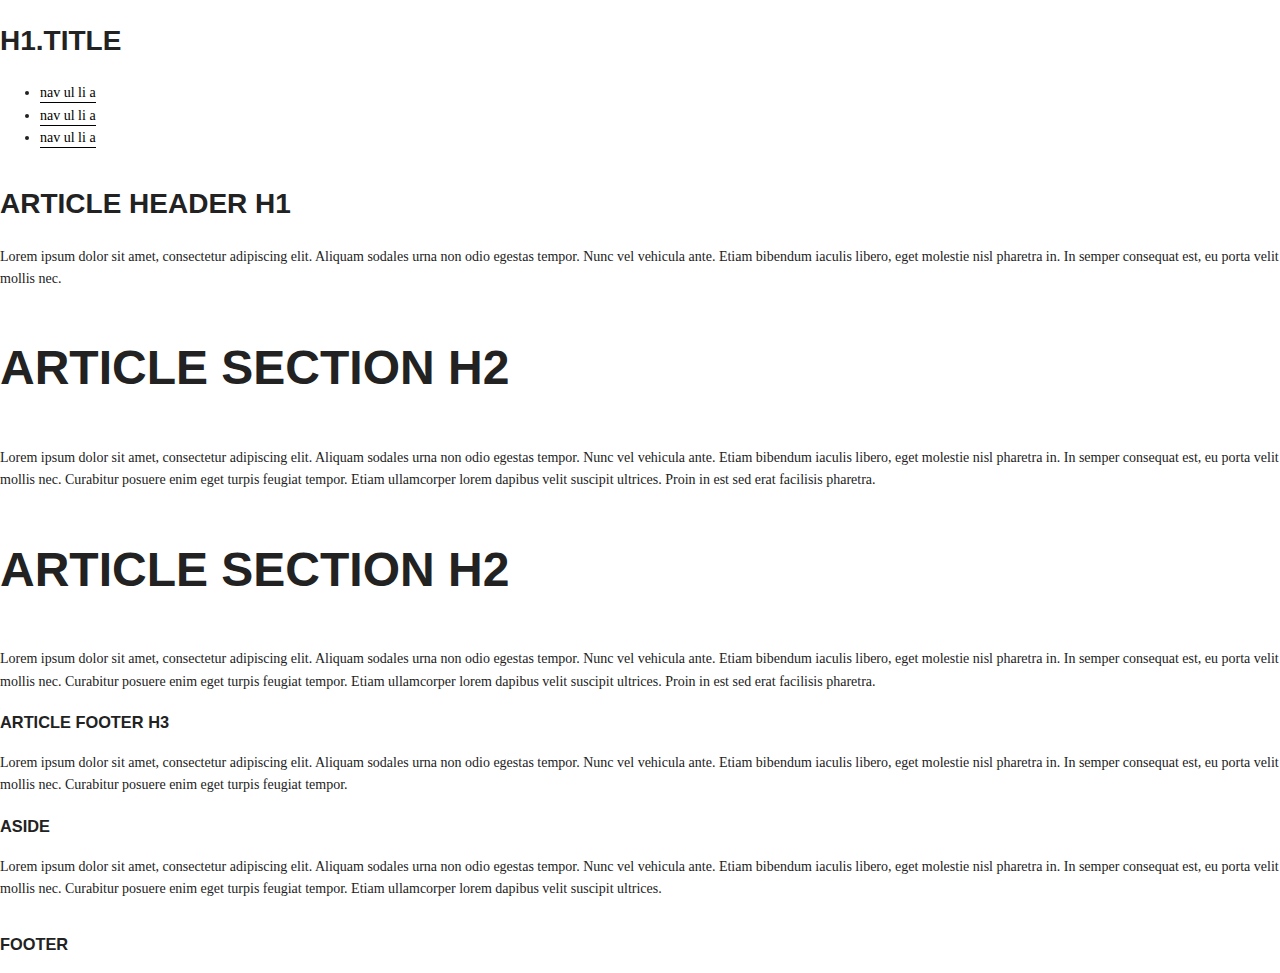
<file: index_backup.html>
<!doctype html>
<!--[if lt IE 7]>      <html class="no-js lt-ie9 lt-ie8 lt-ie7" lang=""> <![endif]-->
<!--[if IE 7]>         <html class="no-js lt-ie9 lt-ie8" lang=""> <![endif]-->
<!--[if IE 8]>         <html class="no-js lt-ie9" lang=""> <![endif]-->
<!--[if gt IE 8]><!--> <html class="no-js" lang=""> <!--<![endif]-->
    <head>
        <meta charset="utf-8">
        <meta http-equiv="X-UA-Compatible" content="IE=edge,chrome=1">
        <title></title>
        <meta name="description" content="">
        <meta name="viewport" content="width=device-width, initial-scale=1">
        <link rel="apple-touch-icon" href="apple-touch-icon.png">

        <link rel="stylesheet" href="css/normalize.min.css">
        <link rel="stylesheet" href="css/main.css">

        <script src="js/vendor/modernizr-2.8.3-respond-1.4.2.min.js"></script>
    </head>
    <body>
        <!--[if lt IE 8]>
            <p class="browserupgrade">You are using an <strong>outdated</strong> browser. Please <a href="http://browsehappy.com/">upgrade your browser</a> to improve your experience.</p>
        <![endif]-->

        <div class="header-container">
            <header class="wrapper clearfix">
                <h1 class="title">h1.title</h1>
                <nav>
                    <ul>
                        <li><a href="#">nav ul li a</a></li>
                        <li><a href="#">nav ul li a</a></li>
                        <li><a href="#">nav ul li a</a></li>
                    </ul>
                </nav>
            </header>
        </div>

        <div class="main-container">
            <div class="main wrapper clearfix">

                <article>
                    <header>
                        <h1>article header h1</h1>
                        <p>Lorem ipsum dolor sit amet, consectetur adipiscing elit. Aliquam sodales urna non odio egestas tempor. Nunc vel vehicula ante. Etiam bibendum iaculis libero, eget molestie nisl pharetra in. In semper consequat est, eu porta velit mollis nec.</p>
                    </header>
                    <section>
                        <h2>article section h2</h2>
                        <p>Lorem ipsum dolor sit amet, consectetur adipiscing elit. Aliquam sodales urna non odio egestas tempor. Nunc vel vehicula ante. Etiam bibendum iaculis libero, eget molestie nisl pharetra in. In semper consequat est, eu porta velit mollis nec. Curabitur posuere enim eget turpis feugiat tempor. Etiam ullamcorper lorem dapibus velit suscipit ultrices. Proin in est sed erat facilisis pharetra.</p>
                    </section>
                    <section>
                        <h2>article section h2</h2>
                        <p>Lorem ipsum dolor sit amet, consectetur adipiscing elit. Aliquam sodales urna non odio egestas tempor. Nunc vel vehicula ante. Etiam bibendum iaculis libero, eget molestie nisl pharetra in. In semper consequat est, eu porta velit mollis nec. Curabitur posuere enim eget turpis feugiat tempor. Etiam ullamcorper lorem dapibus velit suscipit ultrices. Proin in est sed erat facilisis pharetra.</p>
                    </section>
                    <footer>
                        <h3>article footer h3</h3>
                        <p>Lorem ipsum dolor sit amet, consectetur adipiscing elit. Aliquam sodales urna non odio egestas tempor. Nunc vel vehicula ante. Etiam bibendum iaculis libero, eget molestie nisl pharetra in. In semper consequat est, eu porta velit mollis nec. Curabitur posuere enim eget turpis feugiat tempor.</p>
                    </footer>
                </article>

                <aside>
                    <h3>aside</h3>
                    <p>Lorem ipsum dolor sit amet, consectetur adipiscing elit. Aliquam sodales urna non odio egestas tempor. Nunc vel vehicula ante. Etiam bibendum iaculis libero, eget molestie nisl pharetra in. In semper consequat est, eu porta velit mollis nec. Curabitur posuere enim eget turpis feugiat tempor. Etiam ullamcorper lorem dapibus velit suscipit ultrices.</p>
                </aside>

            </div> <!-- #main -->
        </div> <!-- #main-container -->

        <div class="footer-container">
            <footer class="wrapper">
                <h3>footer</h3>
            </footer>
        </div>

        <script src="//ajax.googleapis.com/ajax/libs/jquery/1.11.2/jquery.min.js"></script>
        <script>window.jQuery || document.write('<script src="js/vendor/jquery-1.11.2.min.js"><\/script>')</script>

        <script src="js/main.js"></script>

        <!-- Google Analytics: change UA-XXXXX-X to be your site's ID. -->
        <script>
            (function(b,o,i,l,e,r){b.GoogleAnalyticsObject=l;b[l]||(b[l]=
            function(){(b[l].q=b[l].q||[]).push(arguments)});b[l].l=+new Date;
            e=o.createElement(i);r=o.getElementsByTagName(i)[0];
            e.src='//www.google-analytics.com/analytics.js';
            r.parentNode.insertBefore(e,r)}(window,document,'script','ga'));
            ga('create','UA-XXXXX-X','auto');ga('send','pageview');
        </script>
    </body>
</html>
</file>
<file: css/main.css>
/*! HTML5 Boilerplate v5.0 | MIT License | http://h5bp.com/ */

html {
    color: #222;
    font-size: 1em;
    line-height: 1.4;
    box-sizing:border-box;
}

::-moz-selection {
    background: #b3d4fc;
    text-shadow: none;
}

::selection {
    background: #b3d4fc;
    text-shadow: none;
}

hr {
    display: block;
    height: 1px;
    border: 0;
    border-top: 1px solid #ccc;
    margin: 1em 0;
    padding: 0;
}

audio,
canvas,
iframe,
img,
svg,
video {
    vertical-align: middle;
}

fieldset {
    border: 0;
    margin: 0;
    padding: 0;
}

textarea {
    resize: vertical;
}

.browserupgrade {
    margin: 0.2em 0;
    background: #ccc;
    color: #000;
    padding: 0.2em 0;
}


/* ===== Initializr Styles ==================================================
   Author: Jonathan Verrecchia - verekia.com/initializr/responsive-template
   ========================================================================== */

html {
  box-sizing: border-box;
}
*, *:before, *:after {
  box-sizing: inherit;
}

body {
    font-family: 'Cutive Mono', serif;
    font-size:14px;
    background-color: #ffffff;
    line-height: 1.6;
}

img {
    width:100%;
    height:auto;
}

h1, h2, h3, h4, h5, h6 {
  font-family: 'Oswald', sans-serif;
  text-transform: uppercase;
}

h2 {
    font-size:3rem;
}

a {
  color:black;
  text-decoration: none;
  padding-bottom: 2px;
  border-bottom: 1px solid black;
}


.button-big {
    position:relative;
    display:block;
    color:#ffffff;
    text-align: center;
    vertical-align: center;
    text-decoration: none;
    border:2px solid #ffffff;
    padding:15px;
    letter-spacing: 0.5em;
    overflow:hidden;
}

.button-big:hover {
    color:#000000;
}

.button-big::after {
    content:' ';
    z-index:-1;
    position:absolute;
    height:100%;
    width:100%;
    top:-100%;
    left:0;
    background-color: #ffffff;

    transition: all .1s ease-out; /* explorer 10 */
    -webkit-transition: all .1s ease-out; /* chrome & safari */
    -moz-transition: all .1s ease-out; /* firefox */
    -o-transition: all .1s ease-out; /* opera */
}
.button-big.black:hover{
    color: #ffffff;
}

.button-big.black{
    color: #000000;
    border-color: #000000
}

.button-big.black:after{
    background-color: #000000;
}

.button-big:hover::after{
    top:0;
}

.nav .button-big.small {
        padding:3px;
        font-size:12px;
    } 

#logo .button-big{
    width:200px;
    margin-left: 10px;
    text-transform: uppercase;

    
}


#logo {
    color:white;
}

#loading {
    position:fixed;
    z-index:50000;
    width:100%;
    height:100%;
    background-color: #000000;
    background-image: url(../img_fa_16/25_blurr.jpg);
    background-size: cover;
    background-position: center center;
    -webkit-filter: blur(1px);
    -moz-filter: blur(1px);
    -o-filter: blur(1px);
    -ms-filter: blur(1px);
    filter: blur(1px);
}

#loading.blurred {
    -webkit-filter: blur(2px);
    -moz-filter: blur(2px);
    -o-filter: blur(2px);
    -ms-filter: blur(2px);
    filter: blur(2px);
}

#splash {
    position:relative;
    width:100%;
    min-height:320px;
    background-color: #000000;
    background-image: url(../img_fa_16/25.jpg);
    background-size: cover;
    background-position: center center;
}

#splash .overlay {
    position:absolute;
    content:' ';
    width:100%;
    height:100%;
    background: -moz-linear-gradient(top,  rgba(255,255,255,0) 0%, rgba(255,255,255,1) 99%, rgba(255,255,255,1) 100%); /* FF3.6+ */
    background: -webkit-gradient(linear, left top, left bottom, color-stop(0%,rgba(255,255,255,0)), color-stop(99%,rgba(255,255,255,1)), color-stop(100%,rgba(255,255,255,1))); /* Chrome,Safari4+ */
    background: -webkit-linear-gradient(top,  rgba(255,255,255,0) 0%,rgba(255,255,255,1) 99%,rgba(255,255,255,1) 100%); /* Chrome10+,Safari5.1+ */
    background: -o-linear-gradient(top,  rgba(255,255,255,0) 0%,rgba(255,255,255,1) 99%,rgba(255,255,255,1) 100%); /* Opera 11.10+ */
    background: -ms-linear-gradient(top,  rgba(255,255,255,0) 0%,rgba(255,255,255,1) 99%,rgba(255,255,255,1) 100%); /* IE10+ */
    background: linear-gradient(to bottom,  rgba(255,255,255,0) 0%,rgba(255,255,255,1) 99%,rgba(255,255,255,1) 100%); /* W3C */
    filter: progid:DXImageTransform.Microsoft.gradient( startColorstr='#00ffffff', endColorstr='#ffffff',GradientType=0 ); /* IE6-9 */

    opacity:0;
}

#logo-ship {
    position:absolute;
    width:100%;
    height:100%;
}

#logo .nav,
#logo .nav a.offcanvas{
    display:none;
    animation-duration: all .2s ease-out; /* explorer 10 */
    -webkit-animation-duration: all .2s ease-out; /* chrome & safari */
    -moz-animation-duration: all .2s ease-out; /* firefox */
    -o-animation-duration: all .2s ease-out;
}

#logo {
    transition: all .2s ease-out; /* explorer 10 */
    -webkit-transition: all .2s ease-out; /* chrome & safari */
    -moz-transition: all .2s ease-out; /* firefox */
    -o-transition: all .2s ease-out;
}

#logo .nav a{
    margin-bottom: 10px;
}

#logo {
    position:fixed;
    z-index:5000000000;
    left:44%;
    left: calc(50% - 110px);
    top:44%;
    top:calc(50% - 110px);

    width:220px;

    overflow:hidden;
}

#logo .logo-container{
    width:220px;
    height:220px;
    overflow:hidden;
}

#logo .logo {
    width:90px;
    height:auto;
    position:absolute;
    left:65px;
    top:55px;
}


#logo .background {
    margin-top: 10px;
    margin-left:10px;
    width:200px;
    height:200px;
    background-color: #ffffff;

}

#logo .background.animated {
     -webkit-animation: loadRotate 2s ease-in-out infinite;
    -moz-animation: loadRotate 2s ease-in-out infinite;
    animation: loadRotate 2s ease-in-out infinite;
}
/*HAMBURGER*/

#hamburger {
  display: block;
  position: fixed;
  overflow: hidden;
  margin: 0;
  padding: 0;
  width: 64px;
  height: 58px;
  font-size: 0;
  text-indent: -9999px;
  -webkit-appearance: none;
  -moz-appearance: none;
  appearance: none;
  box-shadow: none;
  border-radius: none;
  border: none;
  cursor: pointer;
  -webkit-transition: background 0.3s;
          transition: background 0.3s;
    z-index: 9999999999; 
}

#hamburger:focus {
  outline: none;
}

#hamburger span {
  display: block;
  position: absolute;
  top: 26px;
  left: 9px;
  right: 9px;
  height: 6px;
  background-color: rgba(0,0,0,.7);
  -webkit-transition: background 0 0.3s;
          transition: background 0 0.3s;
}

#hamburger span::before,
#hamburger span::after {
  position: absolute;
  display: block;
  left: 0;
  width: 100%;
  height: 6px;
  background-color: rgba(0,0,0,.7);
  content: "";
  -webkit-transition-duration: 0.3s, 0.3s;
          transition-duration: 0.3s, 0.3s;
  -webkit-transition-delay: 0.3s, 0;
          transition-delay: 0.3s, 0;
}

#hamburger span::before {
  top: -13px;
  -webkit-transition-property: top, -webkit-transform;
          transition-property: top, transform;
}

#hamburger span::after {
  bottom: -13px;
   -webkit-transition-property: bottom, -webkit-transform;
          transition-property: bottom, transform;
}

#hamburger.active {
}

#hamburger.active span {
    background: none;
}

#hamburger.active span::before {
  top: 0;
  -webkit-transform: rotate(45deg);
      -ms-transform: rotate(45deg);
          transform: rotate(45deg);
}

#hamburger.active span::after {
  bottom: 0;
  -webkit-transform: rotate(-45deg);
      -ms-transform: rotate(-45deg);
          transform: rotate(-45deg);
}

#hamburger.active span::before,
#hamburger.active span::after {
  -webkit-transition-delay: 0, 0.3s;
          transition-delay: 0, 0.3s;
}

/*HAMBURGER STOP*/

/*OFFCANVAS NAVIGATION*/
#logo-ship.offcanvas-open .nav a.offcanvas {
    display:none;
    animation-duration: all .1s ease-out; /* explorer 10 */
    -webkit-animation-duration: all .1s ease-out; /* chrome & safari */
    -moz-animation-duration: all .1s ease-out; /* firefox */
    -o-animation-duration: all .1s ease-out;
}

#logo-ship.offcanvas-open .nav a.animated {
    display:block;
}

#logo-ship.offcanvas-open #logo {
    position: fixed !important;
    top:0;
}

/*OFFCANVAS NAVIGATION STOP*/

#collection .button-big {
    text-transform: uppercase;
    font-style: bold;
    font-weight: bold;
    cursor:default;
}

#collection {
    margin:auto;
}
.col-1 {
    max-width: 120px;
    width:100%;
    float: left;
}

.col-2 {
    max-width: 120px;
    width:100%;
    float: left;
}

.col-3 {
    max-width: 360px;
    width:100%;
    float: left;
}

.col-4 {
    max-width: 480px;
    width:100%;
    float: left;
}

.col-6 {
    max-width: 720px;
    width:100%;
    float: left;
}

.col-8 {
    max-width: 960px;
    width:100%;
    float: left;
}

.col-9 {
    max-width: 1080px;
    width:100%;
    float: left;
}

.col-12 {
    max-width: 1440px;
    width:100%;
    float: left;
}

.columns {
    padding:20px;
    position:relative;
}

.collection-wrapper,
.wrapper {
    max-width: 1440px;
    margin:auto;
}

#insta,
#contact {
    min-height:100%;
}


#contact input,
#contact textarea{
    width:100%;
}

a.style-name {
  color:rgba(255,255,255,.6);
  text-decoration: none;
  position: absolute;
  left: 30px;
  top: 25px;
}


@media only screen and (max-height: 570px) {
    .nav .button-big {
        padding:3px;
        font-size:12px;
    } 
}


@media only screen and (max-width: 1024px) {
    .col-6 {
    max-width: 1440px;
    width:100%;
    float: left;
}
}




@media only screen and (min-width: 480px) {

}

@media only screen and (min-width: 768px) {

}

@media only screen and (min-width: 1140px) {

}

/* ==========================================================================
   Helper classes
   ========================================================================== */

.hidden {
    display: none !important;
    visibility: hidden;
}

.visuallyhidden {
    border: 0;
    clip: rect(0 0 0 0);
    height: 1px;
    margin: -1px;
    overflow: hidden;
    padding: 0;
    position: absolute;
    width: 1px;
}

.visuallyhidden.focusable:active,
.visuallyhidden.focusable:focus {
    clip: auto;
    height: auto;
    margin: 0;
    overflow: visible;
    position: static;
    width: auto;
}

.invisible {
    visibility: hidden;
}

.clearfix:before,
.clearfix:after {
    content: " ";
    display: table;
}

.clearfix:after {
    clear: both;
}

.clearfix {
    *zoom: 1;
}

/* ==========================================================================
   Print styles
   ========================================================================== */

@media print {
    *,
    *:before,
    *:after {
        background: transparent !important;
        color: #000 !important;
        box-shadow: none !important;
        text-shadow: none !important;
    }

    a,
    a:visited {
        text-decoration: underline;
    }

    a[href]:after {
        content: " (" attr(href) ")";
    }

    abbr[title]:after {
        content: " (" attr(title) ")";
    }

    a[href^="#"]:after,
    a[href^="javascript:"]:after {
        content: "";
    }

    pre,
    blockquote {
        border: 1px solid #999;
        page-break-inside: avoid;
    }

    thead {
        display: table-header-group;
    }

    tr,
    img {
        page-break-inside: avoid;
    }

    img {
        max-width: 100% !important;
    }

    p,
    h2,
    h3 {
        orphans: 3;
        widows: 3;
    }

    h2,
    h3 {
        page-break-after: avoid;
    }
}

/* ==========================================================================
   Animation
   ========================================================================== */


@-webkit-keyframes loadRotate {
  0% { 
    -webkit-transform: rotate(0deg);            
    transform: rotate(0deg);
  }
  50% { 
    -webkit-transform: rotate(90deg);
    transform: rotate(90deg);
  }
  100% { 
    -webkit-transform: rotate(90deg);
    transform: rotate(90deg);
  }
}

@-moz-keyframes loadRotate {
  0% { 
    -moz-transform: rotate(0deg);
    transform: rotate(0deg);
  }
  50% { 
    -moz-transform: rotate(90deg);
    transform: rotate(90deg);
  }
  100% { 
    -moz-transform: rotate(90deg);
    transform: rotate(90deg);
  }
}

@keyframes loadRotate {
  0% { 
    -moz-transform: rotate(0deg);
    -webkit-transform: rotate(0deg);
    -o-transform: rotate(0deg);
    transform: rotate(0deg);
  }
  50% { 
    -moz-transform: rotate(90deg);
    -webkit-transform: rotate(90deg);
    -o-transform: rotate(90deg);
    transform: rotate(90deg);
  }
  100% { 
    -moz-transform: rotate(90deg);
    -webkit-transform: rotate(90deg);
    -o-transform: rotate(90deg);
    transform: rotate(90deg);
  }
}










/*Costum Story under the bridge css*/


.storywrapper p,
.storywrapper h1{
  padding:10px;
}


.storywrapper img{
  padding-top: 20px;
  padding-bottom: 20px;
}

.storywrapper {
  position:relative;
}

.story-read-more-button,
.story-close-read-more {
  width:100%;
  font-family: 'Oswald', sans-serif;
  text-transform: uppercase;
  text-align: center;
  padding:10px 0;
  cursor: pointer;
  margin-bottom: 30px;
}

.story-text{
  width:100%;
  position:absolute;
  z-index:500;
  margin-top: 60px;
  position:absolute;
  left:0;
  top:100vh;

}

.storytext.animated {
  -webkit-transition: top 0.3s;
          transition: top 0.3s;
}

.story-text-wrapper {
  max-width: 500px;
  margin:auto;
  background-color: rgba(255,255,255,.9);
}

.story-read-more-button {

}

.story-text.sticky{
  position:fixed;
  top:calc(100vh - 146px);
}

.story-read-more-button .show {
  display:inline-block;
}

.story-read-more-button .hide {
  display:none;
}

.storywrapper img {
  position:relative;
  max-height: 100vh;
  max-width:100vw;
  margin:auto;
  width:auto;
  height:auto;
  left: 50%;                         /* 3 */
  transform: translate(-50%);
}

@media screen and (min-width:1025px){
  .story-read-more-button,
  .story-close-read-more {
    display:none;
  }
  .story-text {
    position:relative;
    float:right;
    width:30%;
    top:0;
  }

  .story-images {
    float:left;
    width:70%;
  }

  .storywrapper img {
    max-width:100%;
  }

  .highcunt {
    float: left !important;
    width: 50% !important;
    height: auto !important;
    left: 0 !important;
    transform: translate(0) !important;
    max-height: inherit !important;
    padding: 20px !important;
  }

}

@media (-webkit-min-device-pixel-ratio: 2){
  .story-text {
     -webkit-backface-visibility: hidden; /* Chrome, Safari, Opera */
    backface-visibility: hidden;
    }
  }


#header-typo {
    text-align: center;
    top: 50vh;
    position: relative;
}

#header-typo img {
    max-width: 100vh;
}

.shariff {
  padding:10px;
}
li.shariff-button {
    text-align: center;
    /* font-family: 'Cutive Mono', serif; */
}

li.shariff-button a .share_text{
    
    font-family: 'Cutive Mono', serif;
}



  /*//BACKGROUND!*/

#index #loading {
    background-image: url(../img_fa_16/25_blurr.jpg);
}


#index #splash {
    position:relative;
    width:100%;
    min-height:320px;
    background-color: #000000;
    background-image: url(../img_fa_16/25.jpg);
    background-size: cover;
    background-position: center center;
}

#under-the-bridge #loading {
    background-image: url(../img_kubi/img357_blurr.jpg);
}

#under-the-bridge #splash {
    background-image: url(../img_kubi/img357.jpg);
}
</file>
